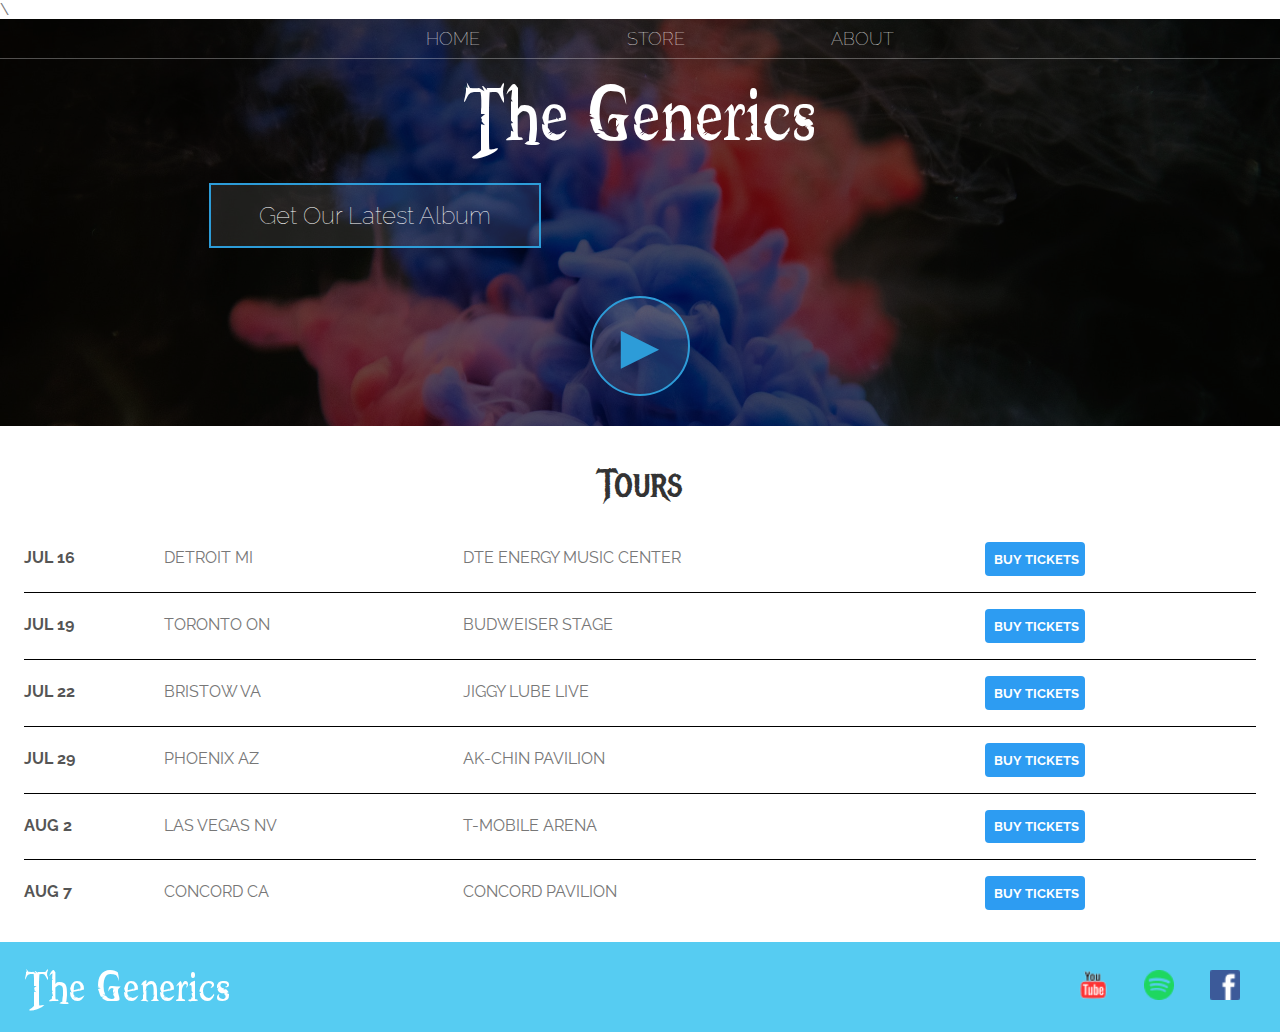
<file: index.html>
<!DOCTYPE html>
<html lang="en">
<head>
    <meta charset="UTF-8">
    <meta name="viewport" content="width=device-width, initial-scale=1.0">\
    <link rel="stylesheet" href="style.css">
    <title>The Generics</title>
</head>
<body>
    <header class="main-header">
        <nav class="nav main-nav">
            <ul>
                <li><a href="./index.html">HOME</a></li>
                <li><a href="./store.html">STORE</a></li>
                <li><a href="./about.html">ABOUT</a></li>
            </ul>
        </nav>
        <h1 class="band-name band-name-large">The Generics</h1>
        <div class="container">
            <button class="btn btn-header" type="button">Get Our Latest Album</button>
        </div>
        <button class="btn btn-header btn-play" type="button">&#9658;</button>
    </header>  
    <section class="content-section container">
        <h2 class="section-header">Tours</h2>
        <div>
            <div class="tour-row">
                <span class="tour-item tour-date">JUL 16</span>
                <span class="tour-item tour-city">DETROIT MI</span>  
                <span class="tour-item tour-arena"> DTE ENERGY MUSIC CENTER </span>
                <button class="btn tour-item tour-btn btn-primary" type="button">BUY TICKETS</button>
            </div>
            <div class="tour-row">
                <span class="tour-item tour-date">JUL 19</span>
                <span class="tour-item tour-city">TORONTO ON</span>  
                <span class="tour-item tour-arena">BUDWEISER STAGE</span>
                <button class="btn tour-item tour-btn btn-primary" type="button">BUY TICKETS</button>
            </div>
            <div class="tour-row">
                <span class="tour-item tour-date">JUL 22</span> 
                <span class="tour-item tour-city">BRISTOW VA</span>  
                <span class="tour-item tour-arena">JIGGY LUBE LIVE</span>
                <button class="btn tour-item tour-btn btn-primary" type="button">BUY TICKETS</button>
            </div>
            <div class="tour-row">
                <span class="tour-item tour-date">JUL 29</span>
                <span class="tour-item tour-city">PHOENIX AZ</span>  
                <span class="tour-item tour-arena">AK-CHIN PAVILION</span>
                <button class="btn tour-item tour-btn btn-primary" type="button">BUY TICKETS</button>
            </div>
            <div class="tour-row">
                <span class="tour-item tour-date">AUG 2</span>
                <span class="tour-item tour-city">LAS VEGAS NV</span>  
                <span class="tour-item tour-arena">T-MOBILE ARENA</span>
                <button class="btn tour-item tour-btn btn-primary" type="button">BUY TICKETS</button>
            </div>
            <div class="tour-row">
                <strong class="tour-item tour-date">AUG 7</strong>
                <span class="tour-item tour-city">CONCORD CA</span>  
                <span class="tour-item tour-arena">CONCORD PAVILION</span>
                <button class="btn tour-item tour-btn btn-primary" type="button">BUY TICKETS</button>
            </div>
        </div>
    </section>      
    <footer class="main-footer">
        <div class="container main-footer-container">
            <h3 class="band-name">The Generics</h3>
            <ul class="nav footer-nav">
                <li>
                    <a href="https://youtube.com" target="_blank">
                        <img src="/images/YouTube Logo.png">
                    </a>
                </li>
                <li>
                    <a href="https://spotify.com" target="_blank">
                        <img src="/images/Spotify Logo.png">
                    </a>
                </li>
                <li>
                    <a href="https://facebook.com" target="_blank">
                        <img src="/images/Facebook Logo.png">
                    </a>
                </li>
            </ul>
        </div>
    </footer>
</body>
</html
</file>
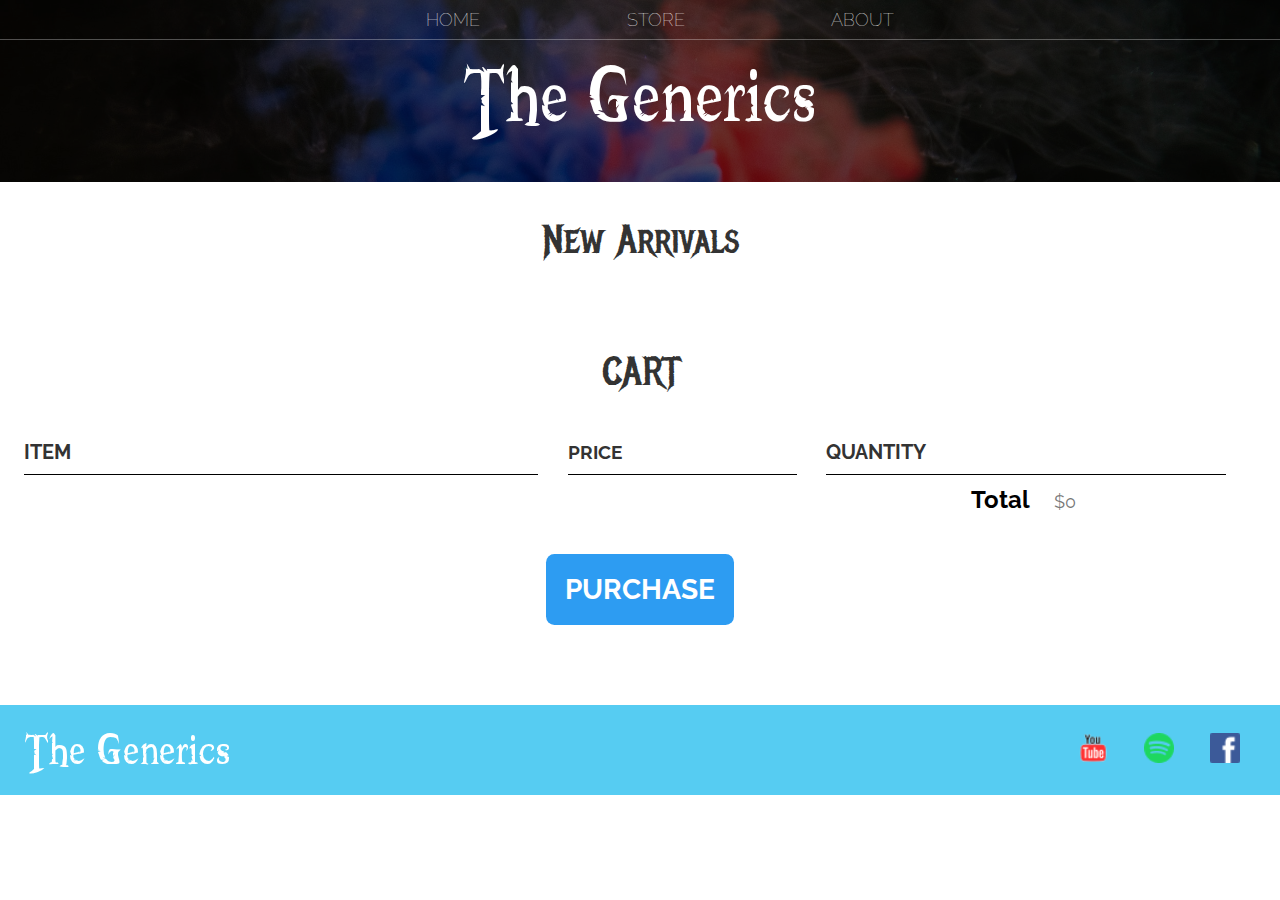
<file: store.html>
<!DOCTYPE html>
<html lang="en">
<head>
    <meta charset="UTF-8">
    <meta name="viewport" content="width=device-width, initial-scale=1.0">
    <link href="https://cdn.jsdelivr.net/npm/bootstrap@5.3.2/dist/css/bootstrap.min.css" rel="stylesheet"
     integrity="sha384-T3c6CoIi6uLrA9TneNEoa7RxnatzjcDSCmG1MXxSR1GAsXEV/Dwwykc2MPK8M2HN" crossorigin="anonymous">
    <link rel="stylesheet" href="style.css">
    <script src="main.js" async></script>
    <title>The Generics | STORE</title>
</head>
<body>
    <div class="spinner-border text-danger" style="width: 4rem; height: 4rem;" role="status" id="loadingSpinner">
        <span class="visually-hidden">Loading...</span>
    </div>
    <header class="main-header">
        <nav class="main-nav nav">
            <ul>
                <li><a href="./index.html">HOME</a></li>
                <li><a href="./store.html">STORE</a></li>
                <li><a href="./about.html">ABOUT</a></li>
            </ul>
        </nav>
        <h1 class="band-name band-name-large">The Generics</h1>
    </header>  
    <section class="container content-section">
        <h2 class="section-header">New Arrivals</h2>
            
        <div class="products">

        </div>
        <div class="pagination-item">
            <nav aria-label="Page navigation example" id="paginationContainer">
                <ul class="pagination" id="paginationList">
                <li class="page-item"><a class="page-link" href="#">Previous</a></li>
                <li class="page-item"><a class="page-link" href="#">1</a></li>
                <li class="page-item"><a class="page-link" href="#">2</a></li>
                <li class="page-item"><a class="page-link" href="#">3</a></li>
                <li class="page-item"><a class="page-link" href="#">Next</a></li>
                </ul>
            </nav>
        </div>
    </section>
    <section class="container content-section" id="cart">
        <h2 class="section-header">CART</h2>
        <div class="cart-row">
            <span class="cart-item cart-header cart-column">ITEM</span>
            <span class="cart-price cart-header cart-column">PRICE</span>
            <span class="cart-quantity cart-header cart-column">QUANTITY</span>
        </div>
        <div class="cart-items">
        </div>
        <div class="cart-total">
            <span class="cart-total-title">Total</span>
            <span class="cart-total-price">$0</span>
        </div>
        <button class="btn btn-primary btn-purchase" type="button">PURCHASE</button>
    </section> 
    <footer class="main-footer">
        <div class="container main-footer-container">
            <h3 class="band-name">The Generics</h3>
            <ul class="nav footer-nav">
                <li>
                    <a href="https://youtube.com" target="_blank">
                        <img src="/images/YouTube Logo.png">
                    </a>
                </li>
                <li>
                    <a href="https://spotify.com" target="_blank">
                        <img src="/images/Spotify Logo.png">
                    </a>
                </li>
                <li>
                    <a href="https://facebook.com" target="_blank">
                        <img src="/images/Facebook Logo.png">
                    </a>
                </li>
            </ul>
        </div>
    </footer>
    <script src="https://cdn.jsdelivr.net/npm/bootstrap@5.3.2/dist/js/bootstrap.bundle.min.js" 
    integrity="sha384-C6RzsynM9kWDrMNeT87bh95OGNyZPhcTNXj1NW7RuBCsyN/o0jlpcV8Qyq46cDfL" crossorigin="anonymous"></script>
</body>
</html>
</file>
<file: style.css>
@import url('https://fonts.googleapis.com/css2?family=Raleway:ital,wght@0,100;1,300&display=swap');
@import url('https://fonts.googleapis.com/css2?family=Metal+Mania&family=Raleway:ital,wght@0,100;1,300&display=swap');
@font-face{
    font-family: "Booter - Zero Zero";
    src: url("./font/Booter - Zero Zero.woff") format("woff"),
        url("/font/Booter - Zero Zero.woff2") format("woff2");
    font-weight: normal;
    font-style: normal;
}

*{
    box-sizing: border-box;
    font-family: Raleway;
    color: #777;
}

html, body{
    margin: 0;
    padding: 0;
    position: relative;
}

.main-header{
    background-color: rgba(0, 0, 0, 0.6);
    background-image: url("./images/Header\ Background.jpeg");
    background-blend-mode: multiply;
    background-size: cover;
    padding-bottom: 30px;
}

.nav ul{
    margin: 0;
}

.nav li{
    display: inline;
}

.nav a{
    display: inline-block;
    padding: .5em;
    color: white;
    text-decoration: none;
}

.nav a:hover{
    background-color: rgba(255, 255, 255, 0.3);
}

.main-nav{
    text-align: center;
    font-size: 1.1rem;
    font-weight: lighter;
    border-bottom: 1px solid rgba(255, 255, 255, .3);
}

.main-nav li{
    padding: 0 5%;
}

.band-name{
    text-align: center;
    margin: 0;
    font-size: 4em;
    font-family: "Booter - Zero Zero";
    font-weight: normal;
    color: white;
}
.band-name-large{
    font-size: 7em;
}
.content-section{
    margin: 1em;
}
.container{
    max-width: 900;
    margin: 0 auto;
    padding: 0 1.5em;
}
.section-header{
    font-family: "Metal Mania";
    font-weight: normal;
    color: #333;
    text-align: center;
    font-size: 2.5em;
}
.about-band-image{
    float: left;
    height: 200px;
    width: 200px;
    margin: 15px;
    border-radius: 50%;
}
.main-footer{
    background-color: #56CCF2;
    color: white;
    padding: 0.25em 0;
}
.main-footer-container{
    display: flex;
    align-items: center;
}
.main-footer-container ul{
    flex-grow: 1;
    text-align: end;
}
.footer-nav li{
    padding: 0 .5em;
}
.footer-nav img{
    width: 30px;
    height: 30px;
}
.btn{
    text-align: center;
    vertical-align: middle;
    padding: 0.67em;
    cursor: pointer;
}
.btn-header{
    margin: .5em 15% 2em 15%;
    color: white;
    border: 2px solid #2D9CD8;
    background-color: rgba(255, 255, 255, 0.1);
    border-radius: 0;
    font-size: 1.5em;
    font-weight: lighter;
    padding-left: 2em;
    padding-right: 2em;
}
.btn-header:hover{
    background-color: rgba(255, 255, 255, 0.3);
}
.btn-play{
    border-radius: 50%;
    display: block;
    margin: 0 auto;
    color: #2D9CD8;
    font-size: 4em;
    height: 100px;
    width: 100px;
    padding: 0;
}
.tour-row{
    border-bottom: 1px solid black;
    padding-bottom: 1em;
    margin-bottom: 1em;
}
.tour-row:last-child{
    border-bottom: none;
}
.tour-item{
    display: inline-block;
    padding-right: .5em;
}
.tour-date{
    color: #555;
    font-weight: bolder;
    width: 11%;
}
.tour-city{
    width: 24%;
}
.tour-arena{
    width: 42%;
}
.tour-btn{
    max-width: 19%;
}
.btn-primary{
    color: white;
    background-color: #2D9CF2;
    border: none;
    border-radius: .3em;
    font-weight: bold;
}
.btn-primary:hover{
    background-color: #2D9CD8;
}
.shop-item{
    margin: 30px;
}
.shop-item-title{
    display: block;
    width: 100%;
    text-align: center;
    font-weight: bolder;
    font-size: 1.5em;
    color: #333;
    margin-bottom: 15px;
}
.shop-item-image{
    height: 250px;
}
.shop-item-details{
    display: flex;
    align-items: center;
    padding:5px;
}
.shop-item-price{
    flex-grow: 1;
    color: #333;
}
.shop-items{
    display: flex;
    flex-wrap: wrap;
    justify-content: space-around;
}
.cart-header{
    font-weight: bold;
    font-size: 1.25em;
    color: #333;
}
.cart-column{
    display: flex;
    align-items: center;
    border-bottom: 1px solid black;
    margin-right: 1.5em;
    padding-bottom: 10px;
    margin-top: 10px;
}
.cart-row{
    display: flex;
}
.cart-item{
    width: 45%;
}
.cart-price{
    width: 20%;
    font-size: 1.2em;
    color: #333;
}
.cart-quantity{
    width: 35%;
}
.cart-item-title{
    color: #333;
    margin-left: .5em;
    font-size: 1.2em;
}
.cart-item-image{
    width: 75px;
    height: auto;
    border-radius: 10px;
}
.btn-danger{
    color: white;
    background-color: #EB5757;
    border: none;
    border-radius: .3em;
    font-weight: bold;
}
.btn-danger:hover{
    background-color: #CC4c4c;
}
.cart-quantity-input{
    height: 34px;
    width: 50px;
    border-radius: 5px;
    border: 1px solid #2D9CF2;
    text-align: center;
    font-size: 1.2em;
    margin-right: 25px;
    padding: 0;
    color: #333;
    background-color: #eee;
}
.cart-row:last-child{
    border-bottom: 1px solid black;
}
.cart-row:last-child .cart-column{
    border: none;
}
.cart-total{
    text-align: end;
    margin-top: 10px;
    margin-right: 180px;
}
.cart-total-title{
    font-weight: bold;
    font-size: 1.5em;
    color: black;
    margin-right: 20px;
}
.cart-total-price{
    columns: #333;
    font-size: 1.1em;
}
.btn-purchase{
    display: block;
    margin: 40px auto 80px auto;
    font-size: 1.75em;
}
.products{
    display: grid;
    grid-template-columns: repeat(auto-fit, minmax(20rem, 1fr));
    gap: 5rem;
}
.shop-item img{
    width: 100%;
    height: 250px;
}
#loadingSpinner{
    display: none;
    position: fixed;
    top: 50%;
    left: 50%;
}
.pagination-item{
    display: flex;
    align-items: center;
    justify-content: center;
}
</file>
